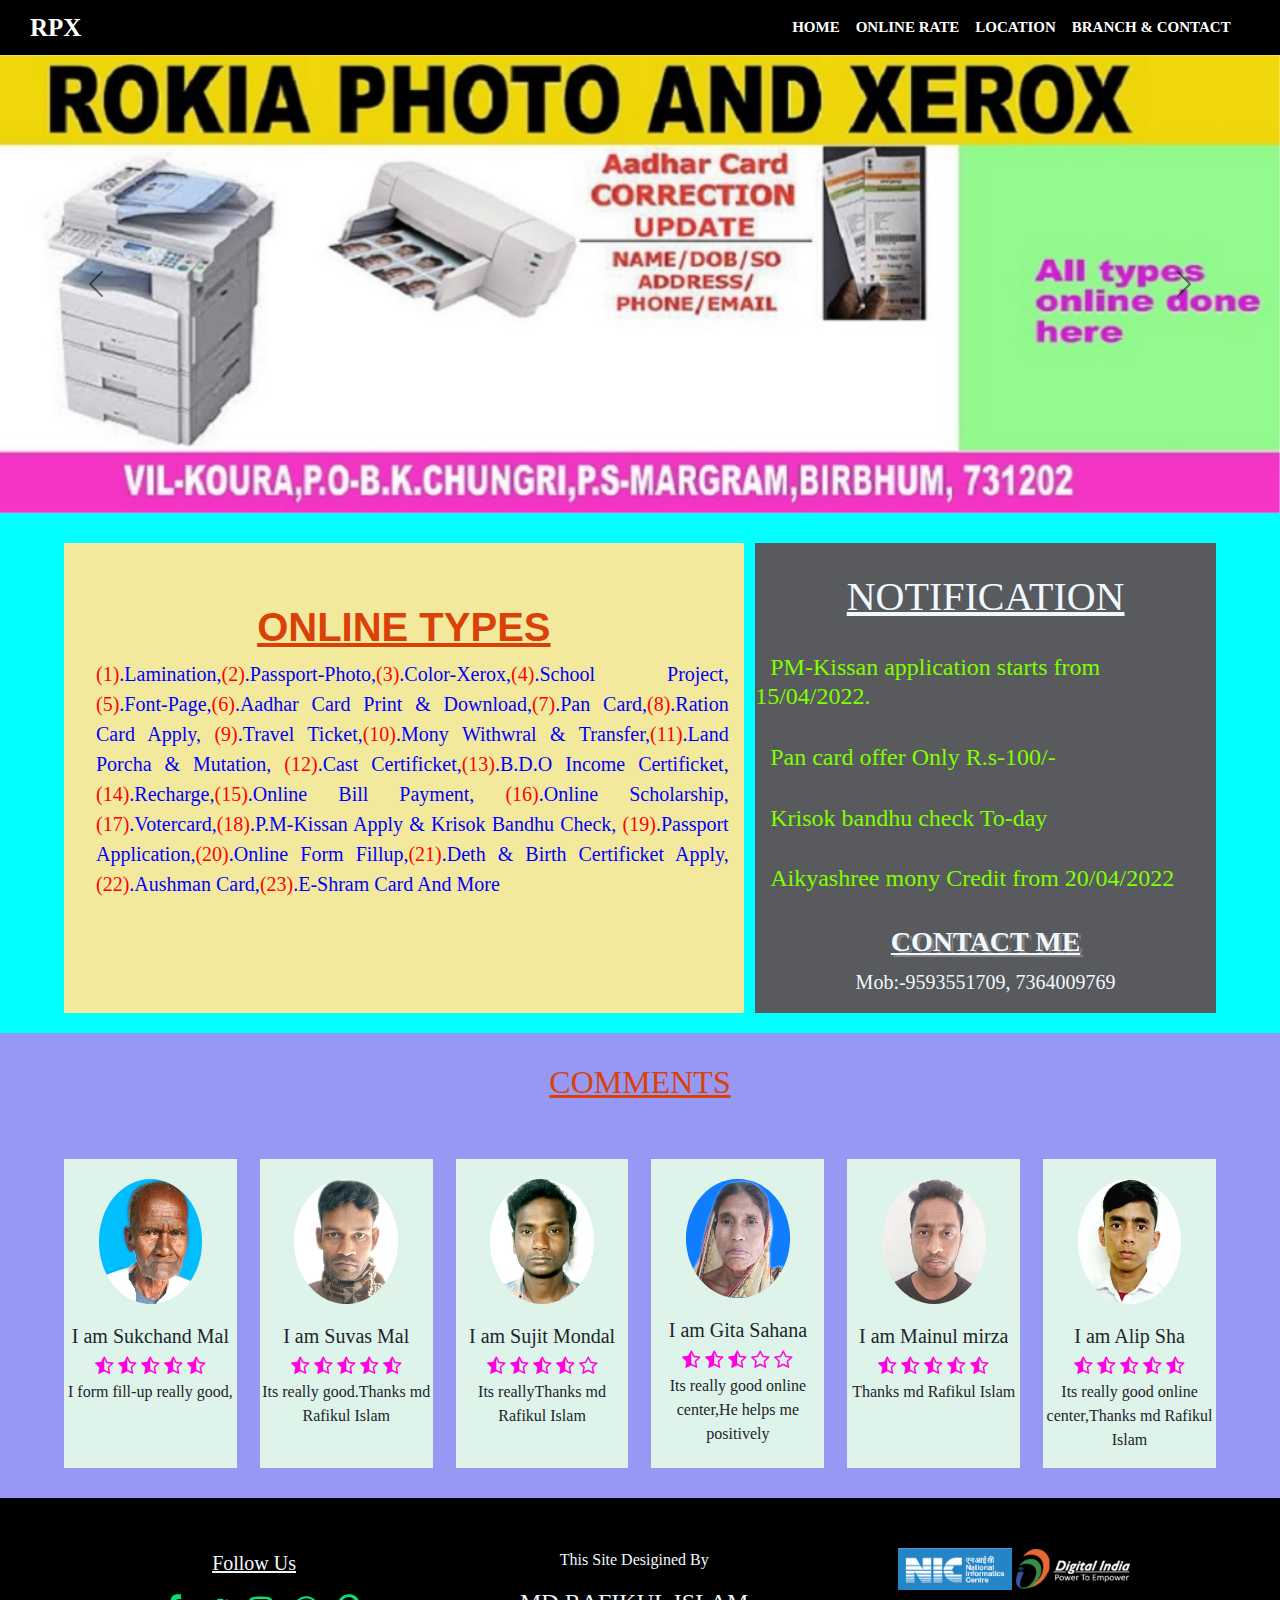
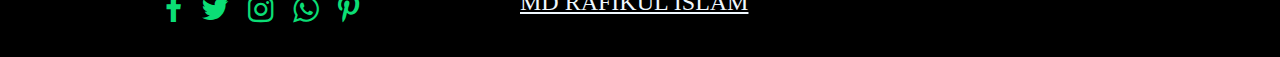
<file: index.html>
<!doctype html>
<html lang="en">
  <head>
    <!-- Required meta tags -->
    <meta charset="utf-8">
    <meta name="viewport" content="width=device-width, initial-scale=1">

    <!-- Bootstrap CSS -->
    <link rel="stylesheet" href="./css/style.css">
    <link rel="stylesheet" href="./css/bootstrap.min.css">
    <link rel="preconnect" href="https://fonts.googleapis.com">
    <link rel="preconnect" href="https://fonts.gstatic.com" crossorigin>
    <link href="https://fonts.googleapis.com/css2?family=Lobster&family=Rubik+Moonrocks&display=swap" rel="stylesheet">
    <link rel="stylesheet" href="https://cdnjs.cloudflare.com/ajax/libs/font-awesome/4.7.0/css/font-awesome.min.css">
    <title>ROKIA PHOTO AND XEROX</title>
   
  </head>
  <body>
    <nav class="navbar navbar-expand-lg navbar-light sticky-top">
      <a href="" class=" wh">RPX</a>
      <div class="container-fluid">
        <div class="container">
        
        <button class="navbar-toggler " type="button" data-bs-toggle="collapse" data-bs-target="#navbarScroll" aria-controls="navbarScroll" aria-expanded="false" aria-label="Toggle navigation">
          <span class="navbar-toggler-icon"></span>
        </button>
        <div class="collapse navbar-collapse" id="navbarScroll">
          <ul class="navbar-nav ms-auto my-2 my-lg-0 navbar-nav-scroll " style="--bs-scroll-height: 100px;">
            <li class="nav-item">
              <a class="nav-link active" aria-current="page" href="#">Home</a>
            </li>
            <li class="nav-item">
              <a class="nav-link" href="price.html">online rate</a>
            </li>
            <li class="nav-item">
              <a class="nav-link" href="location.html">Location</a>
            </li>
            <li class="nav-item">
              <a class="nav-link" href="ourbranch.html">Branch & contact</a>
            </li> 
          </ul>
        </div>
        </div>
        </div>
       </div>
  </nav>
    <div id="carouselExampleDark" class="carousel carousel-dark slide" data-bs-ride="carousel">
     
      <div class="carousel-inner">
        <div class="carousel-item active" data-bs-interval="10000">
          <img src="./images/online.jpg" class="d-block w-100" alt="...">
        </div>
        <div class="carousel-item" data-bs-interval="2000">
          <img src="./images/CSC BANNER.jpg" class="d-block w-100" alt="...">
          
        </div>
       
      </div>
      <button class="carousel-control-prev" type="button" data-bs-target="#carouselExampleDark" data-bs-slide="prev">
        <span class="carousel-control-prev-icon" aria-hidden="true"></span>
        <span class="visually-hidden">Previous</span>
      </button>
      <button class="carousel-control-next" type="button" data-bs-target="#carouselExampleDark" data-bs-slide="next">
        <span class="carousel-control-next-icon" aria-hidden="true"></span>
        <span class="visually-hidden">Next</span>
      </button>
    </div>



    <div class="bigwrapper bg">
     <div class="content">
      <div class="ourwork">
        <h2>ONLINE TYPES</h2>
        <ul>
        <p>  
        <span>(1)</span>.lamination,<span>(2)</span>.passport-photo,<span>(3)</span>.color-xerox,<span>(4)</span>.school project,
        <span>(5)</span>.font-page,<span>(6)</span>.aadhar card print & download,<span>(7)</span>.pan card,<span>(8)</span>.ration card apply,
        <span>(9)</span>.travel ticket,<span>(10)</span>.mony withwral & transfer,<span>(11)</span>.land porcha & mutation,
        <span>(12)</span>.cast certificket,<span>(13)</span>.b.d.o income certificket,<span>(14)</span>.recharge,<span>(15)</span>.online bill payment,
        <span>(16)</span>.online scholarship,<span>(17)</span>.votercard,<span>(18)</span>.p.m-kissan apply & krisok bandhu check, 
        <span>(19)</span>.passport application,<span>(20)</span>.online form fillup,<span>(21)</span>.deth & birth certificket apply,
        <span>(22)</span>.aushman card,<span>(23)</span>.e-shram card and more 
        </p>
        </ul>
      </div>
      <div class="notification">
        <h1>NOTIFICATION</h1>
        <br>
        <h4 class="one">
          <a href="">PM-Kissan application starts from 15/04/2022.</a>
        </h4 class=""><br>
        <h4 class="two">
          <a href="">Pan card offer Only R.s-100/-</a>
        </h4><br>
        <h4 class="three">
          <a href="">Krisok bandhu check To-day</a>
        </h4><br>
        <h4 class="four">
          <a href="">Aikyashree mony Credit from 20/04/2022</a>
        </h4><br>
        <h3>CONTACT ME</h3>
        <p>  Mob:-9593551709, 7364009769</p>
      </div>
     </div>
    </div>

    <div class="bigwrapper bg1">
      <h2>COMMENTS</h2>
      <div class="content">
       <div class="coment">
        <img src="./images/6.jpg" alt="">
        <h5>I am  Sukchand Mal</h5>
        
        <i class="fa fa-star-half-o" aria-hidden="true"></i>
        <i class="fa fa-star-half-o" aria-hidden="true"></i>
        <i class="fa fa-star-half-o" aria-hidden="true"></i>
        <i class="fa fa-star-half-o" aria-hidden="true"></i>
        <i class="fa fa-star-half-o" aria-hidden="true"></i>
        <p>I form fill-up  really good, </p>
       </div>
       <div class="coment">
        <img src="./images/8.jpg" alt="">
        <h5>I am Suvas Mal</h5>
        
        <i class="fa fa-star-half-o" aria-hidden="true"></i>
        <i class="fa fa-star-half-o" aria-hidden="true"></i>
        <i class="fa fa-star-half-o" aria-hidden="true"></i>
        <i class="fa fa-star-half-o" aria-hidden="true"></i>
        <i class="fa fa-star-half-o" aria-hidden="true"></i>
        <p>
          Its really good.Thanks md Rafikul Islam
        </p>
       </div>
       <div class="coment">
        <img src="./images/9.jpg" alt="">
        <h5>I am Sujit Mondal</h5>
       
        <i class="fa fa-star-half-o" aria-hidden="true"></i>
        <i class="fa fa-star-half-o" aria-hidden="true"></i>
        <i class="fa fa-star-half-o" aria-hidden="true"></i>
        <i class="fa fa-star-half-o" aria-hidden="true"></i>
        <i class="fa fa-star-o" aria-hidden="true"></i>
        <p>
          Its reallyThanks md Rafikul Islam
        </p>
       </div>
       <div class="coment">
        <img src="./images/10.jpg" alt="">
        <h5>I am Gita Sahana</h5>
       
        <i class="fa fa-star-half-o" aria-hidden="true"></i>
        <i class="fa fa-star-half-o" aria-hidden="true"></i>
        <i class="fa fa-star-half-o" aria-hidden="true"></i>
        <i class="fa fa-star-o" aria-hidden="true"></i>
        <i class="fa fa-star-o" aria-hidden="true"></i>
        <p>
          Its really good online center,He helps me positively
        </p>
       </div>
       <div class="coment">
        <img src="./images/7.jpg" alt="">
        <h5>I am Mainul mirza</h5>
       
        <i class="fa fa-star-half-o" aria-hidden="true"></i>
        <i class="fa fa-star-half-o" aria-hidden="true"></i>
        <i class="fa fa-star-half-o" aria-hidden="true"></i>
        <i class="fa fa-star-half-o" aria-hidden="true"></i>
        <i class="fa fa-star-half-o" aria-hidden="true"></i>
        <p>
          Thanks md Rafikul Islam
        </p>
       </div>
       <div class="coment">
        <img src="./images/11.jpg" alt="">
        <h5>I am Alip Sha</h5>
        <i class="fa fa-star-half-o" aria-hidden="true"></i>
        <i class="fa fa-star-half-o" aria-hidden="true"></i>
        <i class="fa fa-star-half-o" aria-hidden="true"></i>
        <i class="fa fa-star-half-o" aria-hidden="true"></i>
        <i class="fa fa-star-half-o" aria-hidden="true"></i>
        <p>
          Its really good online center,Thanks md Rafikul Islam
        </p>
       </div>
      </div>
    </div>

    <div class="footer">
      <div class="connect">
        <div class="social">
          <p>Follow Us</p>
          <i class="fa fa-facebook" aria-hidden="true"></i>
          <i class="fa fa-twitter" aria-hidden="true"></i>
          <i class="fa fa-instagram" aria-hidden="true"></i>
          <i class="fa fa-whatsapp" aria-hidden="true"></i>
          <i class="fa fa-pinterest-p" aria-hidden="true"></i>

        </div>
        <div class="intro">
          <p>This Site Desigined By </p>
          <h4>MD RAFIKUL ISLAM</h4>
        </div>
        <div class="make">
          <img src="./images/nic.png" alt="">
          <img src="./images/digital_india.png" alt="">
        </div>
      </div>
    </div>

    
    <script src="https://cdn.jsdelivr.net/npm/bootstrap@5.0.2/dist/js/bootstrap.bundle.min.js" integrity="sha384-MrcW6ZMFYlzcLA8Nl+NtUVF0sA7MsXsP1UyJoMp4YLEuNSfAP+JcXn/tWtIaxVXM" crossorigin="anonymous"></script>
    
  </body>
</html>
</file>
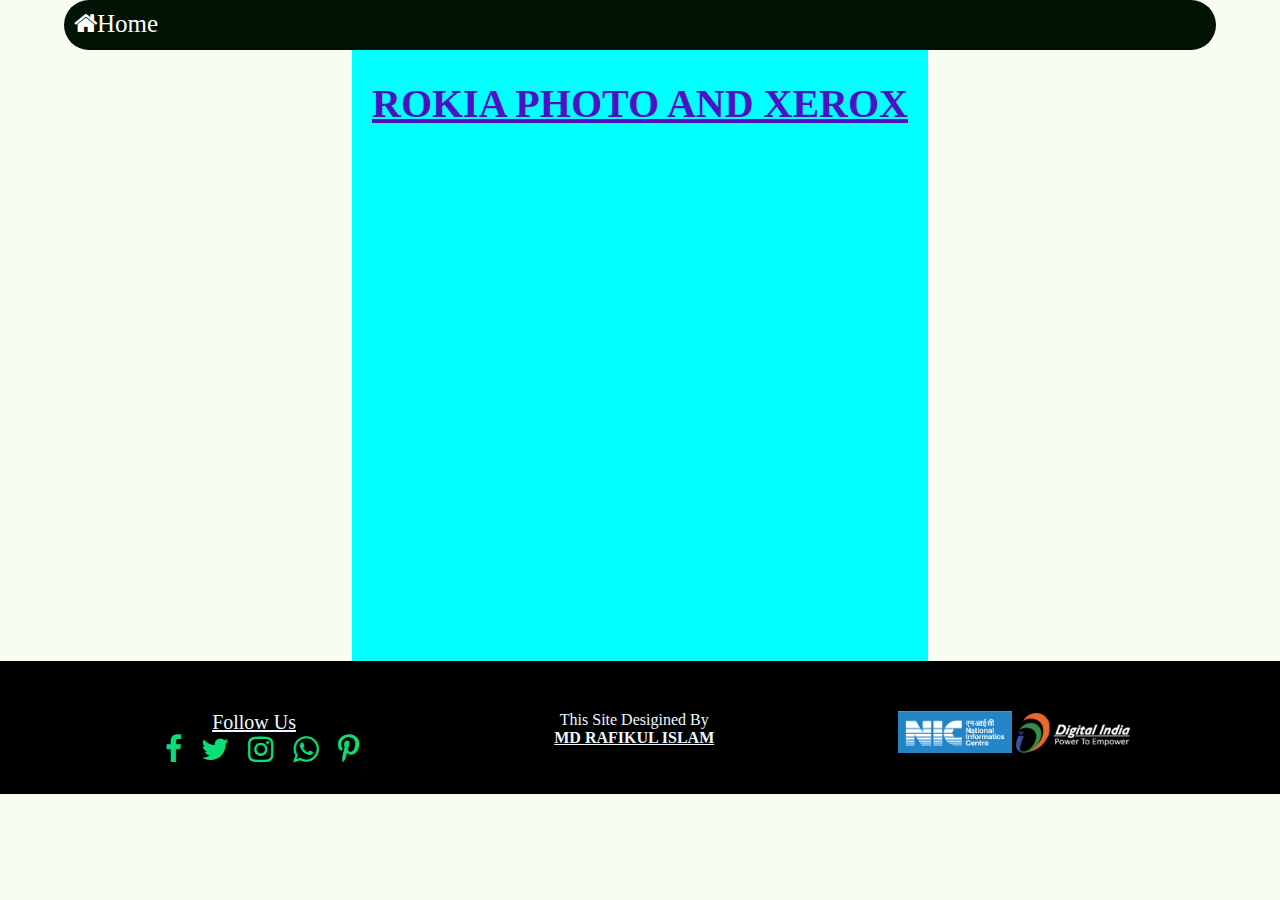
<file: location.html>
<!DOCTYPE html>
<html lang="en">
<head>
    <meta charset="UTF-8">
    <meta http-equiv="X-UA-Compatible" content="IE=edge">
    <meta name="viewport" content="width=device-width, initial-scale=1.0">
    <link rel="stylesheet" href="./css/style.css">
    <link href="https://fonts.googleapis.com/css2?family=Lobster&family=Rubik+Moonrocks&display=swap" rel="stylesheet">
    <link rel="stylesheet" href="https://cdnjs.cloudflare.com/ajax/libs/font-awesome/4.7.0/css/font-awesome.min.css">
    <title></title>
</head>
<body>


    <div class="back">
        <a href="index.html"><i class="fa fa-home" aria-hidden="true"></i>Home</a>
    </div>
    <div class="img">
        <h1> <u>ROKIA PHOTO AND XEROX</u></h1>
       <p><iframe src="https://www.google.com/maps/embed?pb=!1m18!1m12!1m3!1d1082.1831040181319!2d87.87194929134121!3d24.171186674335164!2m3!1f0!2f0!3f0!3m2!1i1024!2i768!4f13.1!3m3!1m2!1s0x0%3A0x9b4b93dc3062d83a!2sSeikh%20Para%20Jame%20Mosjid!5e0!3m2!1sen!2sin!4v1655550817816!5m2!1sen!2sin" width="600" height="450" style="border:0;" allowfullscreen="" loading="lazy" referrerpolicy="no-referrer-when-downgrade"></iframe></p>
    </div>

    <div class="footer">
        <div class="connect">
          <div class="social">
            <p>Follow Us</p>
            <i class="fa fa-facebook" aria-hidden="true"></i>
            <i class="fa fa-twitter" aria-hidden="true"></i>
            <i class="fa fa-instagram" aria-hidden="true"></i>
            <i class="fa fa-whatsapp" aria-hidden="true"></i>
            <i class="fa fa-pinterest-p" aria-hidden="true"></i>
  
          </div>
          <div class="intro">
            <p>This Site Desigined By </p>
            <h4>MD RAFIKUL ISLAM</h4>
          </div>
          <div class="make">
            <img src="./images/nic.png" alt="">
            <img src="./images/digital_india.png" alt="">
          </div>
        </div>
      </div>
</body>
</html>
</file>
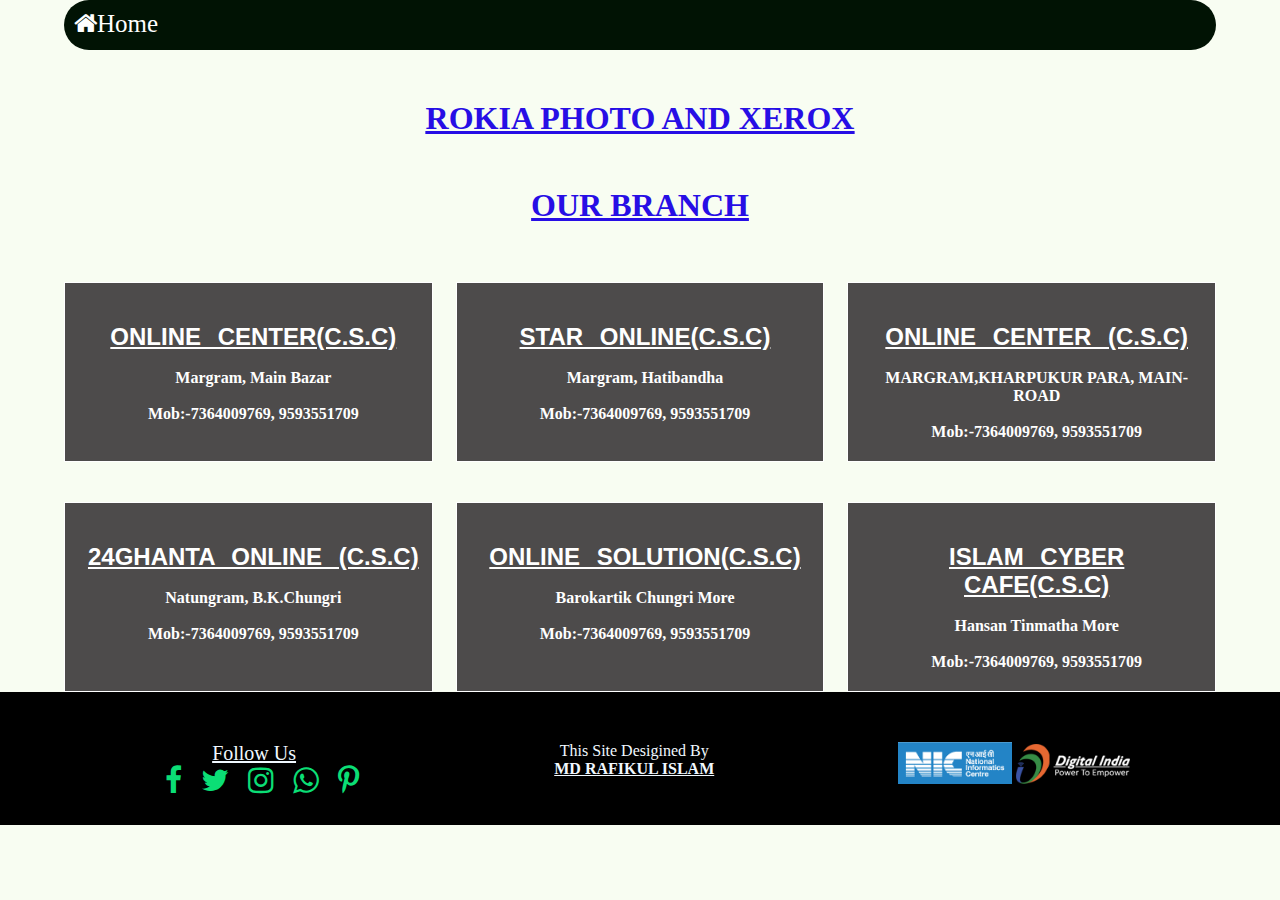
<file: ourbranch.html>
<!DOCTYPE html>
<html lang="en">
<head>
    <meta charset="UTF-8">
    <meta http-equiv="X-UA-Compatible" content="IE=edge">
    <meta name="viewport" content="width=device-width, initial-scale=1.0">
    <link rel="stylesheet" href="./css/style.css">
    <link href="https://fonts.googleapis.com/css2?family=Lobster&family=Rubik+Moonrocks&display=swap" rel="stylesheet">
    <link rel="stylesheet" href="https://cdnjs.cloudflare.com/ajax/libs/font-awesome/4.7.0/css/font-awesome.min.css">
    <title>our branch</title>
</head>
<body>
   <div class="big">
    <div class="back">
        <a href="index.html"><i class="fa fa-home" aria-hidden="true"></i>Home</a>
    </div>
    <h1> <u>ROKIA PHOTO AND XEROX</u></h1>
    <h1>OUR BRANCH</h1> <br>
    <div class="contain">
        <div class="branch">
            <h2> ONLINE CENTER(C.S.C)</h2> <br>
            <h4>
                Margram, Main Bazar <br><br>
                Mob:-7364009769, 9593551709
            </h4>
        </div>
    
     <div class="branch">
        <h2>STAR ONLINE(C.S.C)</h2><br>
        <h4>
            Margram, Hatibandha <br><br>
            Mob:-7364009769, 9593551709
        </h4>
     </div>
     <div class="branch">
        <h2>ONLINE CENTER (C.S.C)</h2><br>
        <h4>
            MARGRAM,KHARPUKUR PARA, MAIN-ROAD <br><br>
            Mob:-7364009769, 9593551709
        </h4>
     </div>
    </div>
    
    <div class="big">
        <div class="contain">
            <div class="branch">
                <h2>24GHANTA ONLINE (C.S.C)</h2><br>
                <h4>
                    Natungram, B.K.Chungri<br><br>
                    Mob:-7364009769, 9593551709
                </h4>
             </div>
             <div class="branch">
                <h2>ONLINE SOLUTION(C.S.C)</h2><br>
                <h4>
                    Barokartik Chungri More <br><br>
                    Mob:-7364009769, 9593551709
                </h4>
             </div>
             <div class="branch">
                <h2>ISLAM CYBER CAFE(C.S.C)</h2><br>
                <h4>
                    Hansan Tinmatha More  <br><br>
                    Mob:-7364009769, 9593551709
                </h4>
             </div>
        </div>
    </div>
    <div class="footer">
        <div class="connect">
          <div class="social">
            <p>Follow Us</p>
            <i class="fa fa-facebook" aria-hidden="true"></i>
            <i class="fa fa-twitter" aria-hidden="true"></i>
            <i class="fa fa-instagram" aria-hidden="true"></i>
            <i class="fa fa-whatsapp" aria-hidden="true"></i>
            <i class="fa fa-pinterest-p" aria-hidden="true"></i>
  
          </div>
          <div class="intro">
            <p>This Site Desigined By </p>
            <h4>MD RAFIKUL ISLAM</h4>
          </div>
          <div class="make">
            <img src="./images/nic.png" alt="">
            <img src="./images/digital_india.png" alt="">
          </div>
        </div>
      </div>
</body>
</html>
</file>
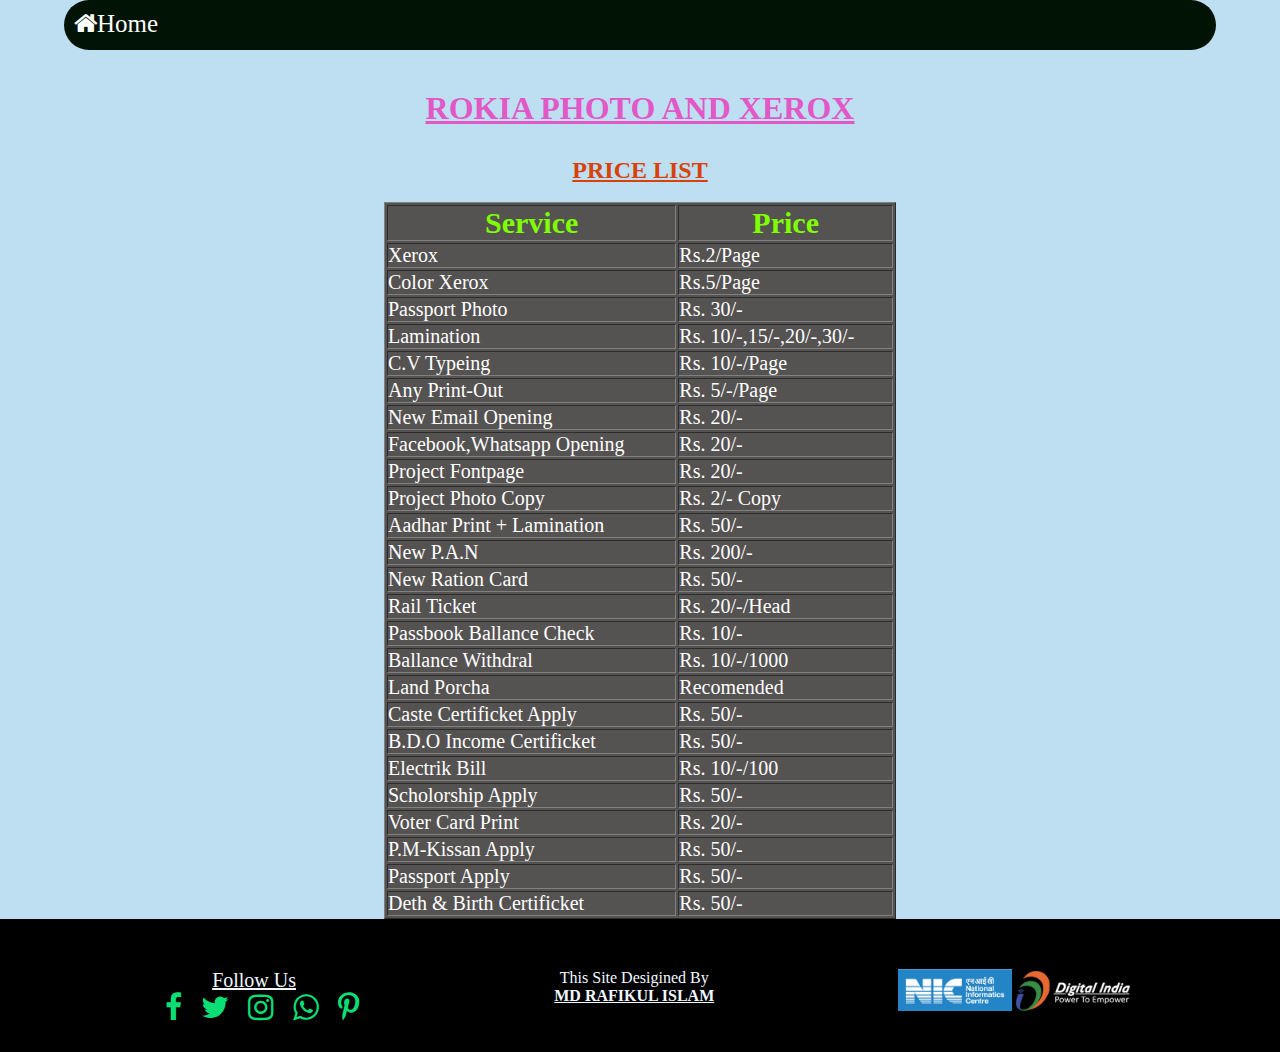
<file: price.html>
<!DOCTYPE html>
<html lang="en">
<head>
    <meta charset="UTF-8">
    <meta http-equiv="X-UA-Compatible" content="IE=edge">
    <meta name="viewport" content="width=device-width, initial-scale=1.0">
    <link rel="stylesheet" href="./css/style.css">
    <link href="https://fonts.googleapis.com/css2?family=Lobster&family=Rubik+Moonrocks&display=swap" rel="stylesheet">
    <link rel="stylesheet" href="https://cdnjs.cloudflare.com/ajax/libs/font-awesome/4.7.0/css/font-awesome.min.css">
    
    <title>price</title>
</head>
<style>
    .bigwrapper{
        width: 100;
        background-color: rgb(190, 222, 241);
    }
    .price{
        width: 50%;
        margin: 0 auto;
    }
    .price h1{
        text-align: center;
      
        margin-top: 40px;
        color: rgba(233, 64, 191, 0.849);
        text-decoration: underline;
    }
    table{
     
        width: 80%;
        margin: 0 auto;
        background-color: rgb(85, 82, 82);
        color: white;
    }
    th{
        font-size: 30px;
        color: chartreuse;
        text-align: center;
    }
    tr{
        text-align: left;
       
    }
    td{
        font-size: 20px;
        text-transform: capitalize;
    }
    @media only screen and (max-width:990px){
        .price h1{
        text-align: center;
            font-size: 20px;
        margin-top: 40px;
        color: rgba(233, 64, 191, 0.849);
        text-decoration: underline;
    }
    .price{
        width: 100%;
    }
    }
</style>
<body>
    <div class="bigwrapper">
        <div class="back">
            <a href="index.html"><i class="fa fa-home" aria-hidden="true"></i>Home</a>
        </div>
        <div class="price">
            <h1>ROKIA PHOTO AND XEROX</h1>
            <h2>PRICE LIST</h2><br>
            <table border="1">
                <tr>
                    <th>Service</th>
                    <th>Price</th>
                </tr>
                <tr>
                    <td>Xerox</td>
                    <td>rs.2/page</td>
                </tr>
                <tr>
                    <td>color xerox</td>
                    <td>rs.5/page</td>
                </tr>
                <tr>
                    <td>passport photo</td>
                    <td>rs. 30/-</td>
                </tr>
                <tr>
                    <td>lamination</td>
                    <td>rs. 10/-,15/-,20/-,30/-</td>
                </tr>
                <tr>
                    <td>c.v typeing</td>
                    <td>rs. 10/-/page</td>
                </tr>
                <tr>
                    <td>any print-out</td>
                    <td>rs. 5/-/page</td>
                </tr>
                <tr>
                    <td> new email opening</td>
                    <td>rs. 20/-</td>
                </tr>
                <tr>
                    <td>facebook,whatsapp opening</td>
                    <td>rs. 20/-</td>
                </tr>
                <tr>
                    <td>project fontpage</td>
                    <td>rs. 20/-</td>
                </tr>
                <tr>
                    <td>project photo copy</td>
                    <td>rs. 2/- copy</td>
                </tr>
                <tr>
                    <td>aadhar print + lamination</td>
                    <td>rs. 50/-</td>
                </tr>
                <tr>
                    <td>new p.a.n</td>
                    <td>rs. 200/-</td>
                </tr>
                <tr>
                    <td>new ration card</td>
                    <td>rs. 50/-</td>
                </tr>
                <tr>
                    <td>rail ticket</td>
                    <td>rs. 20/-/head</td>
                </tr>
                <tr>
                    <td>passbook ballance check</td>
                    <td>rs. 10/-</td>
                </tr>
                <tr>
                    <td>ballance withdral</td>
                    <td>rs. 10/-/1000</td>
                </tr>
                <tr>
                    <td>land porcha</td>
                    <td>recomended</td>
                </tr>
                <tr>
                    <td>caste certificket apply</td>
                    <td>rs. 50/-</td>
                </tr>
                <tr>
                    <td>b.d.o income certificket</td>
                    <td>rs. 50/-</td>
                </tr>
                <tr>
                    <td>electrik bill</td>
                    <td>rs. 10/-/100</td>
                </tr>
                <tr>
                    <td>scholorship apply</td>
                    <td>rs. 50/-</td>
                </tr>
                <tr>
                    <td>voter card print</td>
                    <td>rs. 20/-</td>
                </tr>
                <tr>
                    <td>p.m-kissan apply</td>
                    <td>rs. 50/-</td>
                </tr>
                <tr>
                    <td>passport apply</td>
                    <td>rs. 50/-</td>
                </tr>
                <tr>
                    <td>deth & birth certificket</td>
                    <td>rs. 50/-</td>
                </tr>
            </table>
        </div>
    </div>

    <div class="footer">
        <div class="connect">
          <div class="social">
            <p>Follow Us</p>
            <i class="fa fa-facebook" aria-hidden="true"></i>
            <i class="fa fa-twitter" aria-hidden="true"></i>
            <i class="fa fa-instagram" aria-hidden="true"></i>
            <i class="fa fa-whatsapp" aria-hidden="true"></i>
            <i class="fa fa-pinterest-p" aria-hidden="true"></i>
  
          </div>
          <div class="intro">
            <p>This Site Desigined By </p>
            <h4>MD RAFIKUL ISLAM</h4>
          </div>
          <div class="make">
            <img src="./images/nic.png" alt="">
            <img src="./images/digital_india.png" alt="">
          </div>
        </div>
      </div>
</body>
</html>
</file>
<file: css/style.css>
*{
    padding: 0;
    margin: 0;
    box-sizing: border-box;
    font-family: 'Roboto Slab', serif;
     
}
.bg{
    background-color: aqua;
}
.bg1{
    background-color: rgb(151, 151, 244);
  
}
.clearfix ::after{
    content: 0;
    display: block;
    clear: both;
}
.header{
    width: 100%;
    position: fixed;
    clear: both;
}

.navbar{
    background-color: black;
    display: inline-block;
  
}
.navbar-light .navbar-toggler-icon {
    background-color: aliceblue;
}
.wh{
    color: white;
    font-size: 25px;
    font-weight: bold;
    text-decoration: none;
    margin-left: 30px;
    font-family: Georgia, 'Times New Roman', Times, serif;
}
#navbarScroll ul li a{
    color: white;
}
.navbar-toggler{
    background-color: aliceblue;
    color: aliceblue;
}
ul li a{
    font-size: 15px;
    font-weight: bold;
    text-transform: uppercase;
}

ul li a:hover{
    font-size: 17px;
    font-weight: bold;
    text-transform: uppercase;
    background-color: rgb(103, 68, 241);
    background-position: auto;
   display: inline-block;
}


.bigwrapper{
    width: 100%;
  
 
}
.content{
    display: flex;
    width: 90%;
    justify-content: space-between;
    margin: 0 auto;
   
}
.ourwork{
    width: 59%;
    margin-top: 30PX;
    margin-bottom: 20px;
    background-color: rgb(243, 233, 157);
}
.ourwork h2{
    font-family: 'Lato', sans-serif;
    font-size: 40px;
    font-weight: bold;
    text-align: center;
    margin-top: 30px;
    color: magenta;
    text-decoration: underline;
}
.ourwork p{
    font-family: 'Roboto Slab', serif;
    font-size: 20px;
    text-align: justify;
    padding-right: 15px;
    text-transform: capitalize;
    color: blue;
}
.ourwork span{
    color: red;
}
.notification{
    width: 40%;
    margin-top: 30PX;
    margin-bottom: 20px;
    background-color: rgb(89, 90, 94);
    color: aliceblue;
}
.notification h1{
    text-align: center;
    text-decoration: underline;
   
    margin-top: 30px;
    animation: blink 0s linear infinite;
}

@keyframes blink{
    50% {opacity: 0}
    80% {
        opacity: .5
    }
}
.notification .one{
    animation: blink 1s linear infinite;
}
.notification .two{
    animation: blink 2s linear infinite;
}
.notification .three{
    animation: blink 3s linear infinite;
}
.notification .four{
    animation: blink 4s linear infinite;
}
.notification .five{
    animation: blink 4s linear infinite;
}
.notification .six{
    animation: blink 5s linear infinite;
}
.notification h4 a{
   color: chartreuse;
    text-decoration: none;
    padding: 15px;
   
}
.notification h3{
    text-align: center;
    text-decoration: underline;
   
    font-weight: bold;
    text-shadow: 3px 2px grey;
}
.notification p{
    text-align: center;
    font-size: 20px;
}

.coment{
    width: 15%;
    background-color: rgb(222, 243, 234);
    text-align: center;
    margin-top: 50px;
    margin-bottom: 30px;
}
.coment img{
    width: 60%;
    margin-top: 20px;
    border-radius: 50%;
}
.coment h5{
    margin-top: 20px;
}
.bigwrapper h2{
    text-align: center;
    padding-top: 30px;
    text-decoration: underline;
    color: rgb(217, 65, 9);
}
.content .fa {
    color: rgb(255, 0, 225);
    font-size: 20px;
}



.footer{
    width: 100%;
    background-color: black;
}
.connect{
    width: 90%;
    margin: 0 auto;
    background-color: black;
    display: flex;
}
.social{
    width: 33%;
    padding-top: 30px;
    margin-top: 20px;
    padding-bottom: 30px;
    text-align: center;
}
.social p{
    color: aliceblue;
    font-size: 20px;
    text-decoration: underline;
    text-align: center;
}
.social .fa{
    color: rgb(11, 222, 117);
    font-size: 30px;
    text-align: center;
  
    margin-left: 15px;
  
}
.intro{
    width: 33%;
    padding-top: 30px;
    margin-top: 20px;
    padding-bottom: 30px;
    text-align: center;
    color: aliceblue;
}
.intro h4{
    text-decoration: underline;
}
.make{
    width: 33%;
    padding-top: 30px;
    margin-top: 20px;
    padding-bottom: 30px;
    text-align: center;
}
.make img{
    width: 30%;
}
/*Location page starts*/
body{
    background-color: rgba(216, 246, 183, 0.18);
}
.img{
    width: 45%;
    margin: 0 auto;
    text-align: center;
    padding-top: 30px;
    padding-bottom: 80px;
    background-color: aqua;
}
.img img{
    margin-top: 30px;
    width: 100%;
}
.img h1{
    font-size: 40px;
    color: rgb(74, 17, 197);
}
.back{
    width: 90%;
    height: 50px;
    margin: 0 auto;
    background-color: rgb(1, 19, 4);
    border-radius: 100px;
   
}
.back a{
    text-decoration: none;
    float: left;
    font-size: 25px;
    padding: 10px;
    color:white;
}
/*Location page ends*/

/*our branch starts*/
.big{
    width: 100%;
   
}
.contain{
    width: 90%;
   
    margin: 0 auto;
    margin-top: 20px;
    display: flex;
    justify-content: space-between;
}
.big h1{
    text-align: center;
    text-decoration: underline;
    color: rgb(39, 14, 229);
    padding-top: 50px;
}
.branch{
    width: 32%;
   
    background-color: rgb(77, 75, 75);
    color: white;
    border: 1px solid white;
    padding: 10px 10px 20px 20px;
    margin-top: 20px;
    text-align: center;
}
.branch h2{
    margin-top: 30px;
    text-decoration: underline;
    font-family: Arial, Helvetica, sans-serif;
    word-spacing: 10PX;
}
/*our branch ends*/


@media only screen and (max-width:992px){
    .wh{
        color: white;
        font-size: 18px;
        font-weight: bold;
       
        text-decoration: none;
        margin:0 auto;
        font-family: Georgia, 'Times New Roman', Times, serif;
    }
    #navbarScroll ul li a{
        color: white;
        display: contents;
    }
    .content{
        display: flex;
        flex-wrap: wrap;
    }
    .ourwork{
        width: 100%;
        clear: both;
        text-align: left;
    }
    .ourwork h2{
        font-size: 28px;
    }
    .notification{
        width: 100%;
        margin: 0 auto;
        margin-bottom: 10px;
        text-align: center;
    }
    .notification h1{
        font-size: 28px;
    }
    .content{
        display: flex;
       
        flex-wrap: wrap;
        padding-bottom: 10px;
    }
    .coment{
        width: 90%;
        margin: 0 auto;
        padding: 10px;
        margin-top: 10px;
        border: 2px solid black;
    }

    .footer{
        
    }

    .footer{
        width: 100%;
        background-color: black;
    }
    .connect{
        width: 90%;
        margin: 0 auto;
        background-color: black;
        display: flex;
        flex-wrap: wrap;
        padding-top: 10px;
        padding-bottom: 20px;
    }
    .social{
        width: 100%;
        padding-top: 30px;
        padding-bottom: 30px;
        text-align: center;
        border: 1px solid white;
    }
    .social p{
        color: aliceblue;
        font-size: 17px;
        text-decoration: underline;
        text-align: center;
    }
    .social .fa{
        color: rgb(11, 222, 117);
        font-size: 22px;
        text-align: center;
        text-align: center;
       
      
    }
    .intro{
        width: 100%;
        padding-top: 30px;
        padding-bottom: 30px;
        text-align: center;
        color: aliceblue;
        border: 1px solid white;
        margin-top: 10px;
    }
    .intro h4{
        text-decoration: underline;
    }
    .make{
        width: 100%;
        padding-top: 30px;
        padding-bottom: 30px;
        text-align: center;
        border: 1px solid white;
        margin-top: 10px;
    }
    .make img{
        width: 30%;
    }


    /*our branch starts*/

    .big h1{
        text-align: center;
        font-size: 22px;
        text-decoration: underline;
        color: rgb(72, 47, 237);
        padding-top: 10px;
    }
    .contain{
        display: flex;
        flex-wrap: wrap;
    }
    .branch{
        width: 90%;
       margin: 0 auto;
        background-color: rgb(77, 75, 75);
        color: rgb(13, 231, 61);
        border: 1px solid white;
        padding: 10px 10px 20px 20px;
        margin-top: 20px;
        text-align: center;
    }
    .branch h2{
        margin-top: 30px;
        font-size: 18px;
       
        text-decoration: underline;
        font-family: Arial, Helvetica, sans-serif;
        word-spacing: 10PX;
    }
    /*our branch ends*/

    /*location starts*/
    .img{
        width: 100%;
        margin: 0 auto;
        text-align: center;
        padding-top: 30px;
        padding-bottom: 80px;
       
        position: relative;
        top: 10px;
    }
    .img img{
        margin-top: 30px;
        width: 100%;
    }
    .img h1{
        font-size: 23px;
        color: rgb(74, 17, 197);
    }
    .back{
        width: 100%;
        height: 30px;
        margin: 0 auto;
        background-color: rgb(1, 19, 4);
        border-radius: 100px;
       
    }
    .back a{
        text-decoration: none;
        float: left;
        font-size: 15px;
        padding: 10px;
        color:white;
    }
    /*location ends*/
}
</file>
